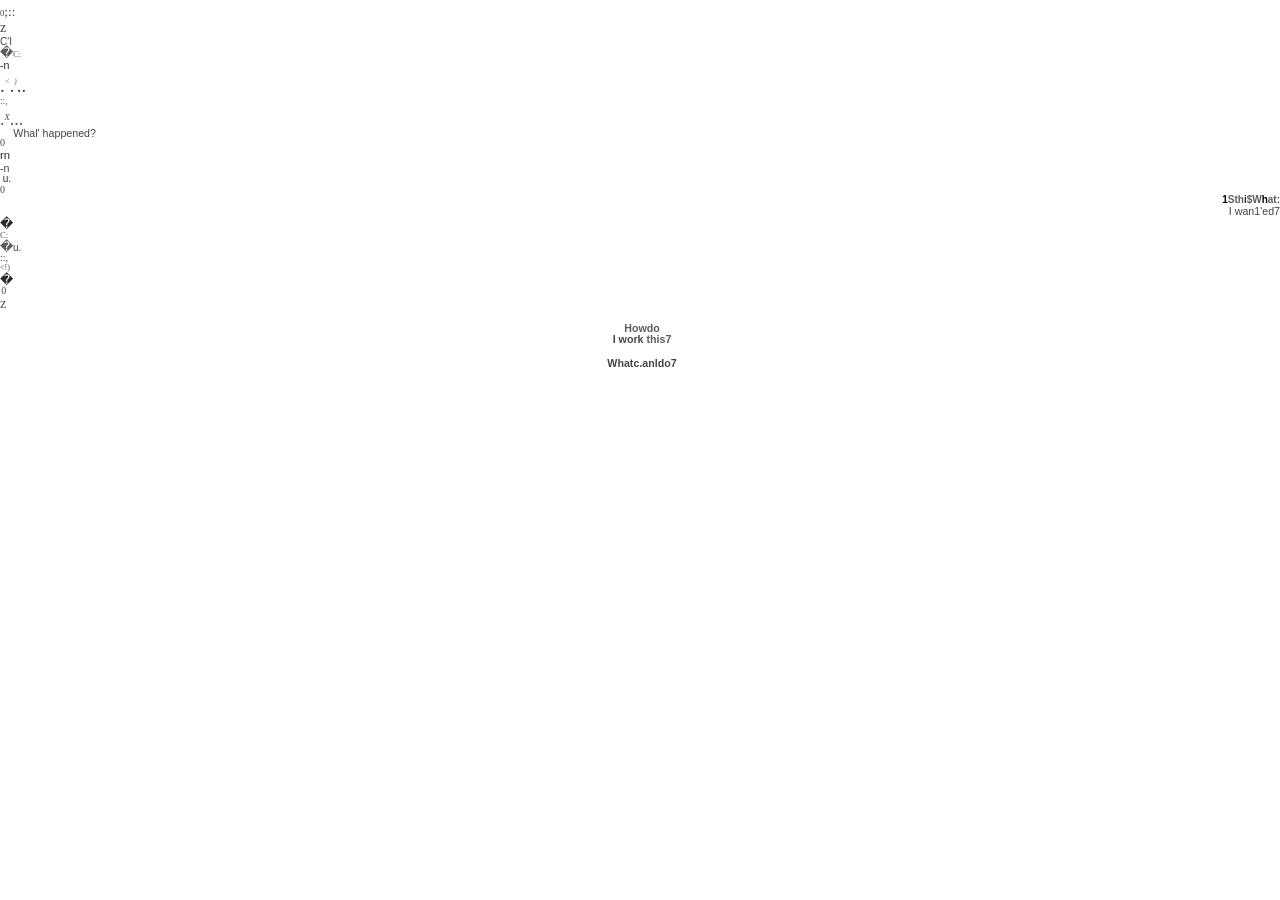
<file: images/gulfs.html>
<!DOCTYPE  html PUBLIC "-//W3C//DTD XHTML 1.0 Transitional//EN" "http://www.w3.org/TR/xhtml1/DTD/xhtml1-transitional.dtd">
<html xmlns="http://www.w3.org/1999/xhtml" xml:lang="en" lang="en"><head><meta http-equiv="Content-Type" content="text/html; charset=utf-8"/><title>The Design of Everyday Things</title><meta name="author" content="Don Norman"/><meta name="description" content="Even the smartest among us can feel inept as we fail to figure out which light switch or oven burner to turn on, or whether to push, pull, or slide a door. The fault, argues this ingenious&amp;#151;even liberating&amp;#151;book, lies not in ourselves, but in product design that ignores the needs of users and the principles of cognitive psychology. The problems range from ambiguous and hidden controls to arbitrary relationships between controls and functions, coupled with a lack of feedback or other assistance and unreasonable demands on memorization. &lt;I&gt;The Design of Everyday Things&lt;/I&gt; shows that good, usable design is possible. The rules are simple: make things visible, exploit natural relationships that couple function and control, and make intelligent use of constraints. The goal: guide the user effortlessly to the right action on the right control at the right time.&lt;BR&gt;&lt;BR&gt;In this entertaining and insightful analysis, cognitive scientist Donald A. Norman hails excellence of design as..."/><style type="text/css"> * {margin:0; padding:0; text-indent:0; }
 .s1 { color: #444; font-family:"Times New Roman", serif; font-style: normal; font-weight: normal; text-decoration: none; font-size: 6.5pt; vertical-align: 3pt; }
 .s2 { color: #444; font-family:"Times New Roman", serif; font-style: normal; font-weight: normal; text-decoration: none; font-size: 10pt; }
 .s3 { color: #444; font-family:"Times New Roman", serif; font-style: normal; font-weight: normal; text-decoration: none; font-size: 10.5pt; }
 .s4 { color: #444; font-family:Arial, sans-serif; font-style: normal; font-weight: normal; text-decoration: none; font-size: 7.5pt; }
 .s5 { color: #5B5B5B; font-family:Arial, sans-serif; font-style: normal; font-weight: normal; text-decoration: none; font-size: 10pt; vertical-align: -4pt; }
 .s6 { color: #5B5B5B; font-family:"Times New Roman", serif; font-style: normal; font-weight: normal; text-decoration: none; font-size: 6.5pt; }
 .s7 { color: #2A2A2A; font-family:Arial, sans-serif; font-style: normal; font-weight: normal; text-decoration: none; font-size: 8pt; }
 .s8 { color: #444; font-family:"Times New Roman", serif; font-style: normal; font-weight: normal; text-decoration: none; font-size: 14pt; }
 .s9 { color: #5B5B5B; font-family:"Times New Roman", serif; font-style: italic; font-weight: normal; text-decoration: none; font-size: 5.5pt; vertical-align: 6pt; }
 .s10 { color: #5B5B5B; font-family:"Times New Roman", serif; font-style: normal; font-weight: normal; text-decoration: none; font-size: 7pt; }
 .s11 { color: #5B5B5B; font-family:"Times New Roman", serif; font-style: normal; font-weight: normal; text-decoration: none; font-size: 13.5pt; }
 .s12 { color: #444; font-family:"Times New Roman", serif; font-style: italic; font-weight: normal; text-decoration: none; font-size: 6.5pt; vertical-align: 4pt; }
 p { color: #444; font-family:Arial, sans-serif; font-style: normal; font-weight: normal; text-decoration: none; font-size: 8pt; margin:0pt; }
 .s13 { color: #444; font-family:"Times New Roman", serif; font-style: normal; font-weight: normal; text-decoration: none; font-size: 7.5pt; }
 .s14 { color: #2A2A2A; font-family:Arial, sans-serif; font-style: normal; font-weight: normal; text-decoration: none; font-size: 8.5pt; }
 .s15 { color: #2A2A2A; font-family:Arial, sans-serif; font-style: normal; font-weight: normal; text-decoration: none; font-size: 7.5pt; }
 h2 { color: #5B5B5B; font-family:Arial, sans-serif; font-style: normal; font-weight: bold; text-decoration: none; font-size: 7.5pt; }
 .s18 { color: #2A2A2A; font-family:Arial, sans-serif; font-style: normal; font-weight: normal; text-decoration: none; font-size: 10pt; }
 .s19 { color: #444; font-family:Arial, sans-serif; font-style: normal; font-weight: normal; text-decoration: none; font-size: 7.5pt; }
 .s20 { color: #444; font-family:"Times New Roman", serif; font-style: normal; font-weight: normal; text-decoration: none; font-size: 6pt; }
 .s21 { color: #5B5B5B; font-family:"Times New Roman", serif; font-style: normal; font-weight: normal; text-decoration: none; font-size: 11pt; }
 .s22 { color: #5B5B5B; font-family:Arial, sans-serif; font-style: normal; font-weight: bold; text-decoration: none; font-size: 8pt; }
 h1 { color: #444; font-family:Arial, sans-serif; font-style: normal; font-weight: bold; text-decoration: none; font-size: 8pt; }
</style></head><body><p style="text-indent: 0pt;text-align: left;"><span/></p><p class="s1" style="padding-top: 3pt;text-indent: 0pt;text-align: left;">0<span class="s2">;::</span></p><p style="text-indent: 0pt;text-align: left;"/><p class="s3" style="text-indent: 0pt;line-height: 12pt;text-align: left;">z</p><p style="text-indent: 0pt;text-align: left;"/><p class="s4" style="text-indent: 0pt;line-height: 9pt;text-align: left;">C&#39;I</p><p style="text-indent: 0pt;text-align: left;"/><p class="s5" style="padding-top: 1pt;text-indent: 0pt;line-height: 62%;text-align: left;">�<span class="s6">C:</span></p><p style="text-indent: 0pt;text-align: left;"/><p class="s7" style="text-indent: 0pt;line-height: 9pt;text-align: left;">-n</p><p style="text-indent: 0pt;text-align: left;"/><p class="s8" style="text-indent: 0pt;line-height: 16pt;text-align: left;">.<span class="s9">&lt;</span>.<span class="s9">)</span>..</p><p style="text-indent: 0pt;text-align: left;"/><p class="s10" style="text-indent: 0pt;line-height: 8pt;text-align: left;">::,</p><p style="text-indent: 0pt;text-align: left;"/><p class="s11" style="text-indent: 0pt;line-height: 15pt;text-align: left;">.<span class="s12">X</span>...</p><p style="text-indent: 0pt;text-align: left;"/><p style="text-indent: 10pt;line-height: 87%;text-align: left;">Whal&#39; happened?</p><p style="text-indent: 0pt;text-align: left;"/><p class="s13" style="text-indent: 0pt;line-height: 8pt;text-align: left;">0</p><p style="text-indent: 0pt;text-align: left;"/><p class="s14" style="text-indent: 0pt;line-height: 10pt;text-align: left;">rn</p><p style="text-indent: 0pt;text-align: left;"/><p style="text-indent: 0pt;line-height: 9pt;text-align: left;">-n</p><p style="text-indent: 0pt;text-align: left;"/><p class="s15" style="padding-left: 2pt;text-indent: 0pt;line-height: 8pt;text-align: left;">u.</p><p class="s13" style="text-indent: 0pt;line-height: 8pt;text-align: left;">0</p><p style="text-indent: 0pt;text-align: left;"/><h2 style="text-indent: 0pt;line-height: 8pt;text-align: right;"><span style=" color: #030303;">1</span>Sth<span style=" color: #2A2A2A;">i</span>$W<span style=" color: #030303;">h</span>at:</h2><p style="text-indent: 0pt;line-height: 8pt;text-align: right;">I wan1&#39;ed7</p><p style="text-indent: 0pt;text-align: left;"/><p class="s18" style="text-indent: 0pt;line-height: 11pt;text-align: left;">�</p><p style="text-indent: 0pt;text-align: left;"/><p class="s6" style="text-indent: 0pt;line-height: 7pt;text-align: left;">C:</p><p style="text-indent: 0pt;text-align: left;"/><p class="s5" style="padding-top: 1pt;text-indent: 0pt;line-height: 73%;text-align: left;">�<span class="s19">u.</span></p><p style="text-indent: 0pt;text-align: left;"/><p class="s13" style="text-indent: 0pt;line-height: 8pt;text-align: left;">::,</p><p class="s20" style="text-indent: 0pt;line-height: 7pt;text-align: left;">&lt;!)</p><p style="text-indent: 0pt;text-align: left;"/><p class="s18" style="text-indent: 0pt;line-height: 10pt;text-align: left;">�</p><p class="s13" style="padding-left: 1pt;text-indent: 0pt;line-height: 7pt;text-align: left;">0</p><p style="text-indent: 0pt;text-align: left;"/><p class="s21" style="text-indent: 0pt;line-height: 12pt;text-align: left;">z</p><p style="text-indent: 0pt;text-align: left;"/><p style="text-indent: 0pt;text-align: left;"><br/></p><p class="s22" style="padding-left: 3pt;text-indent: 0pt;line-height: 8pt;text-align: center;">Howdo</p><h1 style="padding-left: 3pt;text-indent: 0pt;line-height: 8pt;text-align: center;">I work <span style=" color: #5B5B5B;">this7</span></h1><p style="text-indent: 0pt;text-align: left;"><br/></p><h1 style="padding-left: 3pt;text-indent: 0pt;text-align: center;">Whatc.anldo7</h1><p style="text-indent: 0pt;text-align: left;"><a name="bookmark0"/><a name="bookmark1">&zwnj;</a><a name="bookmark2">&zwnj;</a><a name="bookmark3">&zwnj;</a></p></body></html>
</file>
